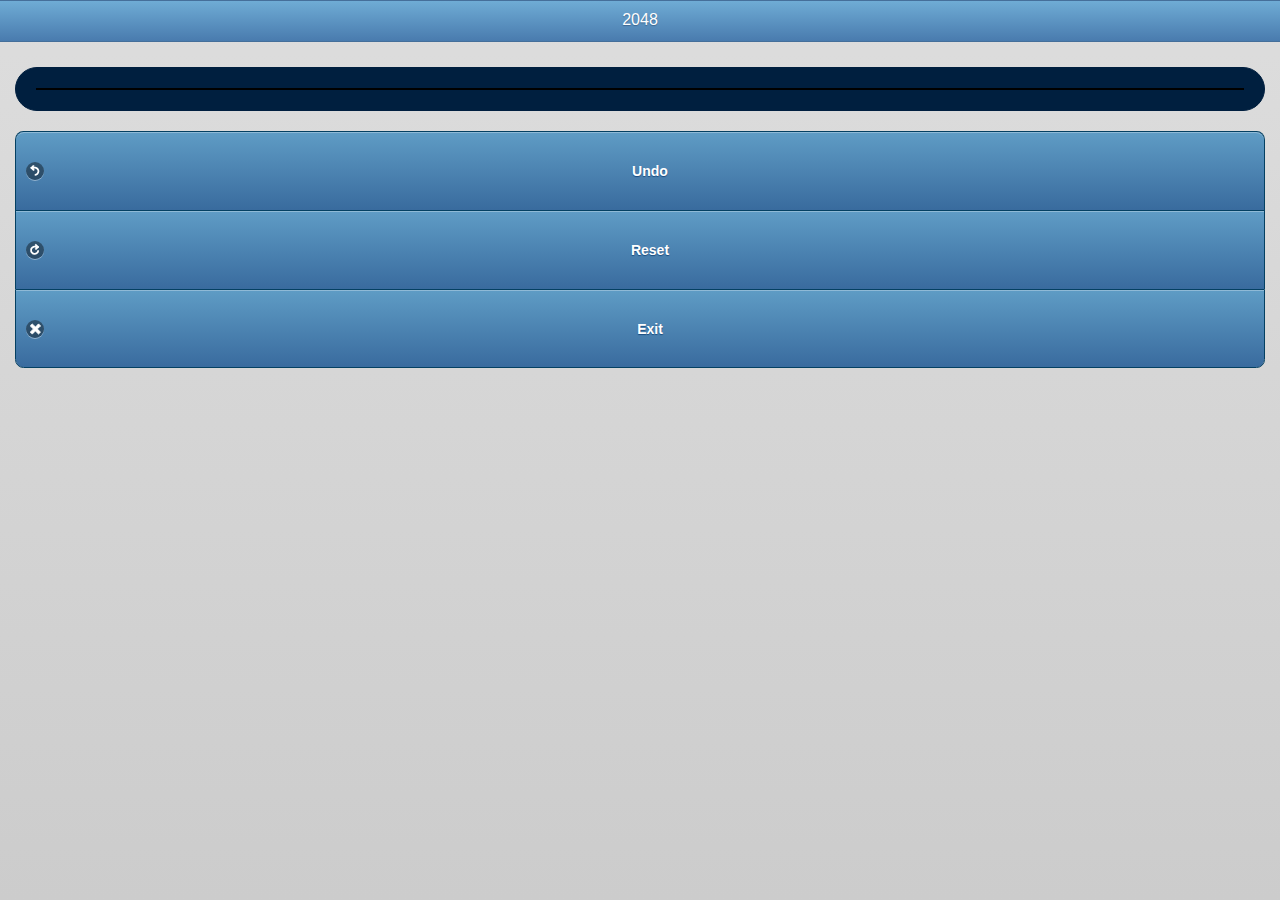
<file: assets/www/index.html>
<!DOCTYPE HTML>
<html>
  <head>
    <meta http-equiv="Content-type" name="viewport" content="initial-scale=1.0, maximum-scale=1.0, user-scalable=no, width=device-width">
  	<meta charset="utf-8">
    <title>2048</title>

 	<link rel="stylesheet" href="jquery.mobile/jquery.mobile-1.1.0.min.css" />
 	<link rel="stylesheet" href="libs/bootstrap.min.css" />
	<link rel="stylesheet" href="css/style.css" />

    <script src="jquery.mobile/jquery-1.7.2.min"></script>
	<script src="jquery.mobile/jquery.mobile-1.1.0.min.js"></script>
	<script src="libs/underscore-min.js"></script>
	<script src="libs/backbone-min.js"></script>
	<script src="libs/bootstrap.min.js"></script>
	<script src="libs/fastclick.js"></script>
	<script src="libs/i18next-1.7.4.js"></script>
	<script src="libs/jquerymobile-swipeupdown.js"></script>
	<script src="libs/stack.js"></script>
	<script type="text/javascript" charset="utf-8" src="cordova-1.9.0.js"></script>
	<script type="text/javascript" charset="utf-8" src="js/Board.js"></script>
	<script type="text/javascript" charset="utf-8" src="js/index.js"></script>
	<script type="text/javascript" charset="utf-8" src="js/script.js"></script>
  
	<!-- CDN Respositories: For production, replace lines above with these uncommented minified versions -->
	<!-- <link rel="stylesheet" href="http://code.jquery.com/mobile/1.1.0/jquery.mobile-1.1.0.min.css" />-->
	<!-- <script src="http://code.jquery.com/jquery-1.7.2.min.js"></script>-->
	<!-- <script src="http://code.jquery.com/mobile/1.1.0/jquery.mobile-1.1.0.min.js"></script>-->
	
	</head>
  
  <body onload="init();">

	<div id="launcherPage" data-role="page" class="type-interior" data-theme="b">
		<div data-role="header" data-theme="b">
            <h1 class="ui-title" role="heading" aria-level="1">2048</h1>
		</div>
		
		<div data-role="content">
			<div id="container">
				<div id="board"></div>
			</div>
			
			<div class="controls" data-role="controlgroup">
				<a href="#" data-role="button" data-theme="b" data-icon="back" data-i18n="controls.undo" onclick="app.undo();">Undo</a>
				<a href="#" data-role="button" data-theme="b" data-icon="refresh" data-i18n="controls.reset" onclick="app.askRefresh();">Reset</a>
				<a href="#" data-role="button" data-theme="b" data-icon="delete" data-i18n="controls.exit" onclick="app.askExit();">Exit</a>
			</div>
		</div>
	</div>
	
  </body>
</html>
</file>
<file: assets/www/css/style.css>
body {
	background: #5a5959 !important;
}
a:focus, a:hover {
	text-decoration: none;
	color: white;
}

#menu {
	width: 165px;
	height: auto;
	background: #5a5959;
	position: absolute;
	top: 0;
	left: -165px;
}
#menu .infomenu {
	height: 42px;
	line-height: 42px;
	text-align: center;
	color: white;
	background-color: #5a5959;
	background: -webkit-gradient(linear, left top, left bottom, color-stop(5%, #5a5959), color-stop(85%, #424141));
	border-top: solid #6b6b6b 1px;
	border-bottom: solid #3d3d3d 1px;
	text-shadow: 0px -1px 1px #333333;
	border: 1px solid #3d3d3d;
}
a.list-group-item {
	color: #ccc;
}
.list-group-item {
	background-color: #5a5959;
	background: -webkit-gradient(linear, left top, right top, color-stop(0%,#424141), color-stop(100%,#5a5959));
	border: none;
	border-bottom: solid #3d3d3d 2px;
	box-shadow: 0 1px 0 #727272;
	color: #ccc;
	text-decoration: none;
	padding: 10px 0px 10px 10px;
	box-sizing: border-box;
	text-shadow: 0px 1px 1px #000000;
}
.list-group-item.active, .list-group-item.active:hover, .list-group-item.active:focus {
	color: #fff;
	background-color: #428bca;
	background: -webkit-gradient(linear, left top, right top, color-stop(0%,#6b6a6a), color-stop(100%,#5a5959));
	border-color: #6b6a6a;
}
a.list-group-item:hover, a.list-group-item:focus {
	color: #fff;
	border-color: #6b6a6a;
}

#homePage {
	z-index: 10;
	min-height: 646px;
	margin-left: 0;
}


#container {
	width: 100%;
	margin: 10px auto;
	padding: 20px;
	border: 1px solid #001F3F;
	border-radius: 30px;
	background-color: #001F3F;
	box-sizing: border-box;
}
#board {
	background-color: black;
	width: 100%;
	border: 1px solid black;
	font-weight: bold;
}
.controls {
	margin-top: 20px;
	line-height: 60px;
}

.cell {
	background-color: white;
	width: 25%;
	height: 25%;
	border: 1px solid black;
	box-sizing: border-box;
	display: inline-block;
	text-align: center;
	text-shadow: 2px 0 0 #fff, -2px 0 0 #fff, 0 2px 0 #fff, 0 -2px 0 #fff, 1px 1px #fff, -1px -1px 0 #fff, 1px -1px 0 #fff, -1px 1px 0 #fff;
}

.c0 {
	color: white;
}
.c2 {
	background-color: #CCE0FF;
}
.c4 {
	background-color: #99C2FF;
}
.c8 {
	background-color: #66A3FF;
}
.c16 {
	background-color: #3385FF;
}
.c32 {
	background-color: #0066FF;
}
.c64 {
	background-color: #0052CC;
}
.c128 {
	background-color: #0047B2;
}
.c256 {
	background-color: #003D99;
}
.c512 {
	background-color: #003380;
}
.c1024 {
	background-color: #002966;
}
.c2048 {
	background-color: #001F4C;
}
.c4096 {
	background-color: #001433;
}
.c8192 {
	background-color: #000A1A;
}
.c16384 {
	background-color: #000000;
}
.c32768 {
	background-color: #000000;
}
.c65536 {
	background-color: #000000;
}
</file>
